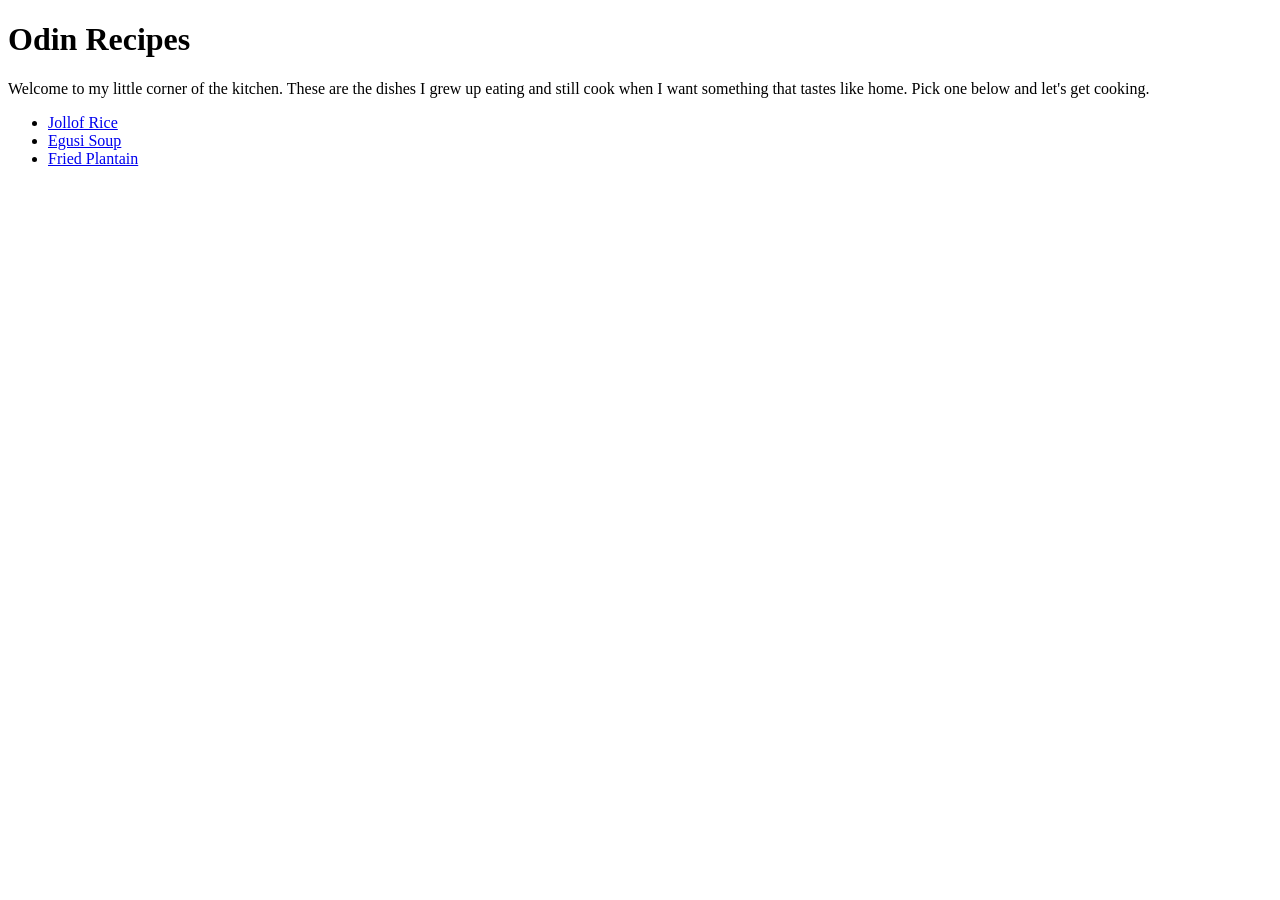
<file: index.html>
<!DOCTYPE html>
<html lang="en">
<head>
    <meta charset="UTF-8">
    <meta name="viewport" content="width=device-width, initial-scale=1.0">
    <title>Odin-recipes</title>
</head>
<body>
  <h1>Odin Recipes</h1>

  <p>
    Welcome to my little corner of the kitchen. These are the dishes I grew up
    eating and still cook when I want something that tastes like home. Pick one
    below and let's get cooking.
  </p>

  <ul>
    <li><a href="recipes/jollof-rice.html">Jollof Rice</a></li>
    <li><a href="recipes/egusi-soup.html">Egusi Soup</a></li>
    <li><a href="recipes/fried-plantain.html">Fried Plantain</a></li>
  </ul>
</body>
</html>
</file>
